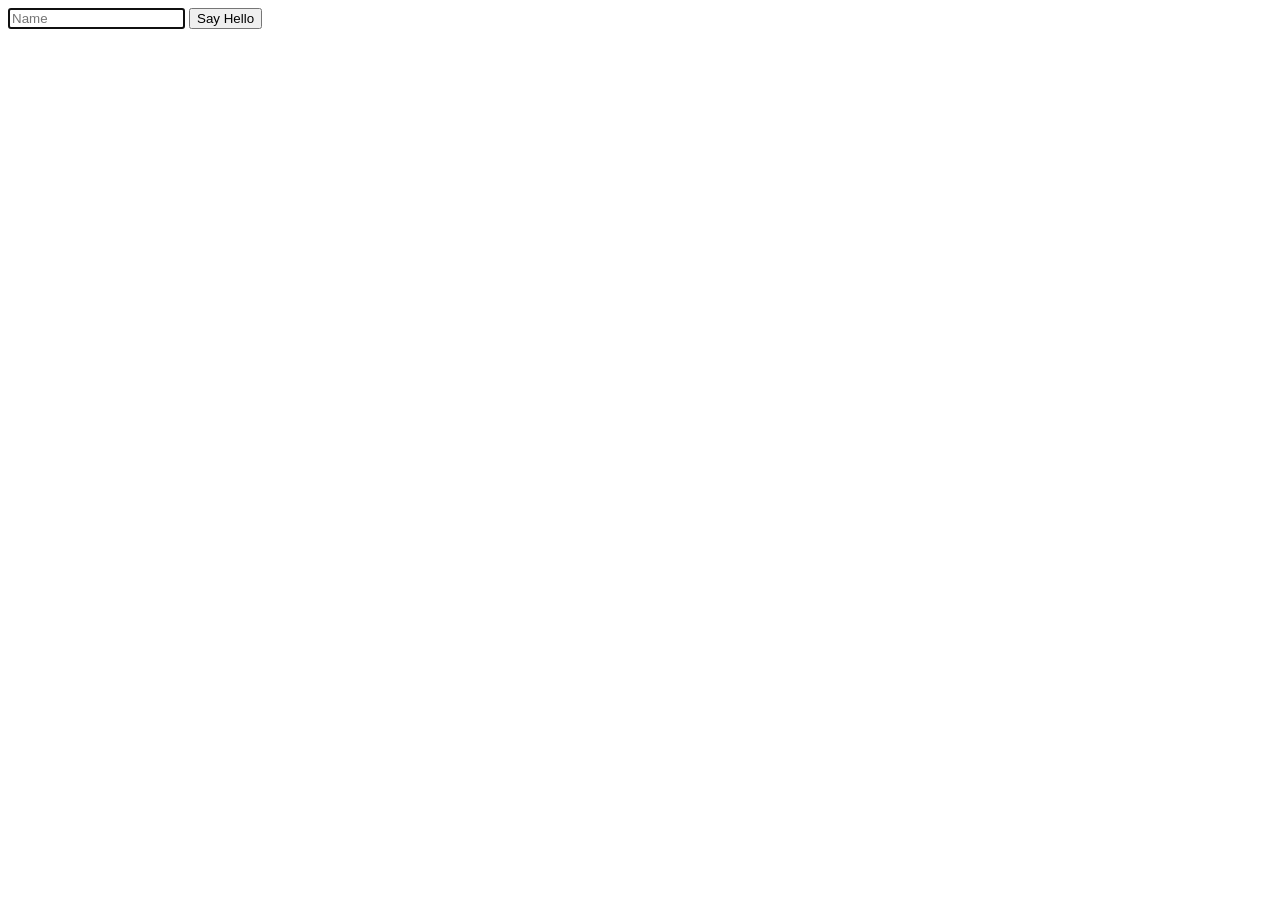
<file: pset6/public/hello.html>
<!DOCTYPE html>

<html>
    <head>
        <title>hello</title>
    </head>
    <body>
        <form action="hello.php" method="get">
            <input autocomplete="off" autofocus name="name" placeholder="Name" type="text"/>
            <input type="submit" value="Say Hello"/>
        </form>
    </body>
</html>
</file>
